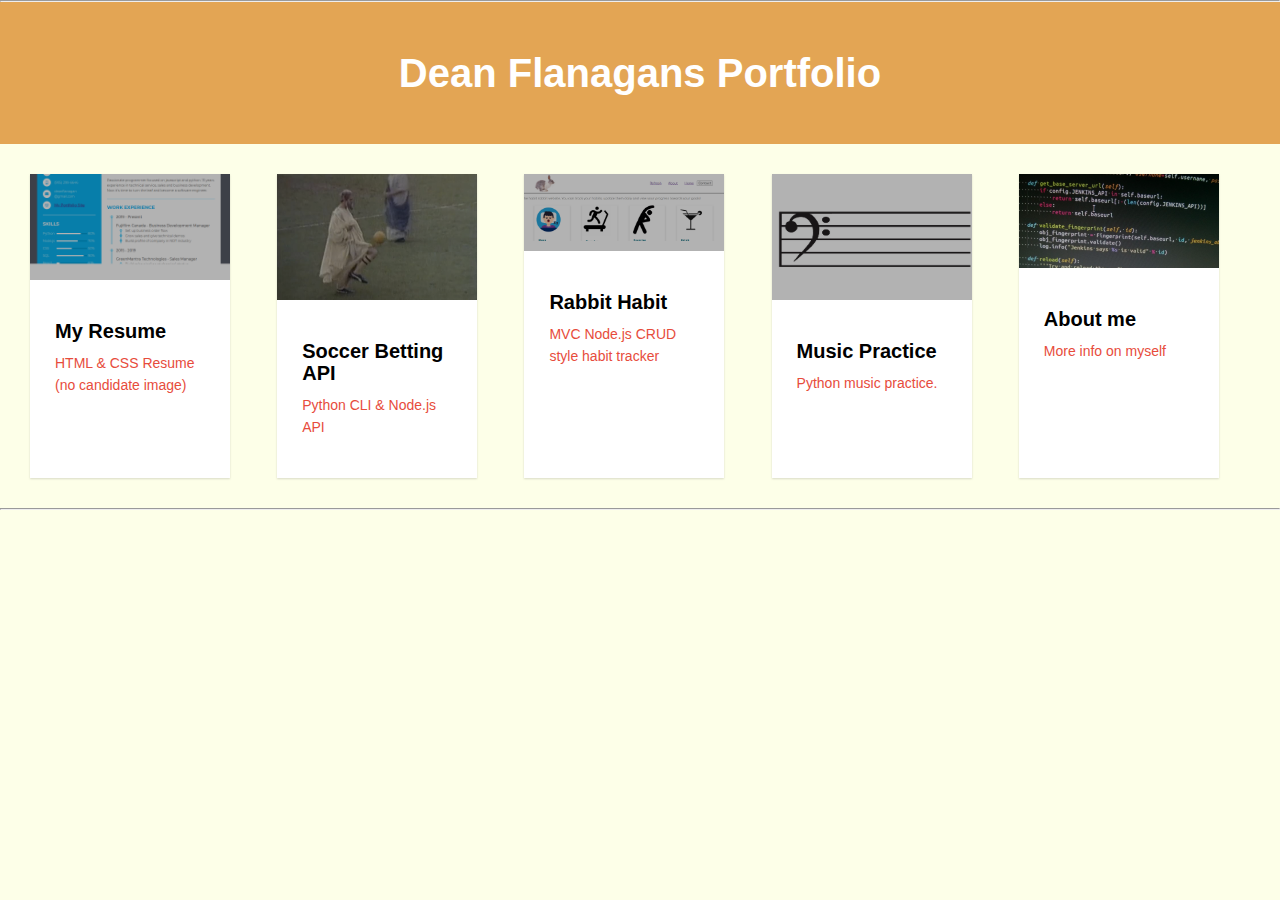
<file: index.html>
<html>
  <head>
    <title>Deans Portfolio Page</title>
    <link rel="stylesheet" href="index_styles.css" />
    <link rel="stylesheet" href="cards.css" />
  </head>

  <body>
    <hr />

    <div class="header">
      <h1>Dean Flanagans Portfolio</h1>
    </div>

    <div class="cards-container">
      <article class="card">
        <a href="./resume.html">
          <div class="card__media">
            <img src="./resume_preview.png" alt="Card image" />
          </div>
        </a>

        <div class="card__content">
          <header class="card__header">
            <h2 class="card__title">My Resume</h2>
            <div class="card__subtitle">
              HTML & CSS Resume (no candidate image)
            </div>
          </header>
          <p class="card__excerpt">
            This is my resume made using CSS and HTML. I adapted it from a
            resume template online. All the links to my social work.
          </p>
        </div>
      </article>
      <article class="card">
        <a href="https://github.com/spankyf/soccer-betting">
          <div class="card__media">
            <img src="./soccer-python.jpg" alt="Card image" />
          </div>
        </a>

        <div class="card__content">
          <header class="card__header">
            <h2 class="card__title">Soccer Betting API</h2>
            <div class="card__subtitle">Python CLI & Node.js API</div>
          </header>
          <p class="card__excerpt">
            I got interested in programming when I wanted to convert my Excel
            betting models to Python. Since then I have created app's for
            scraping odds, performing logistic regression and automated betting
            to 'get on' using bookie API when the lines are soft.Github
            <a href="https://github.com/spankyf/soccer-betting">here.</a>
          </p>
        </div>
      </article>
      <article class="card">
        <a href="https://powerful-scrubland-29433.herokuapp.com/">
          <div class="card__media">
            <img src="./habit_preview.png" alt="Card image" />
          </div>
        </a>

        <div class="card__content">
          <header class="card__header">
            <h2 class="card__title">Rabbit Habit</h2>
            <div class="card__subtitle">
              MVC Node.js CRUD style habit tracker
            </div>
          </header>
          <p class="card__excerpt">
            This was my first project that I deployed. A lot of pride in getting
            it up. Obviously it was a great learning experience but this needs
            to be a SPA as the loading is painful. Github
            <a href="https://github.com/spankyf/rabbit-habit-two">here.</a>
          </p>
        </div>
      </article>
      <article class="card">
        <a href="https://github.com/spankyf/music-practice-II">
          <div class="card__media">
            <img src="./bass_clef.jpg" alt="Card image" />
          </div>
        </a>

        <div class="card__content">
          <header class="card__header">
            <h2 class="card__title">Music Practice</h2>
            <div class="card__subtitle">Python music practice.</div>
          </header>
          <p class="card__excerpt">
            This is my current project. I'm looking to learn Flask and use it to
            host a music practice app. Github
            <a href="https://github.com/spankyf/music-practice-II">here.</a>
          </p>
        </div>
      </article>
      <article class="card">
        <a href="./about.html">
          <div class="card__media">
            <img src="./code.jpg" alt="Card image" />
          </div>
        </a>

        <div class="card__content">
          <header class="card__header">
            <h2 class="card__title">About me</h2>
            <div class="card__subtitle">More info on myself</div>
          </header>
          <p class="card__excerpt">
            I list some of my skills and accomplishments
            <a href="./about.html">here.</a>
          </p>
        </div>
      </article>
    </div>

    <!-- <a href="about.html"> Here's the about page for a bit more about myself</a> -->

    <hr />
  </body>
</html>
</file>
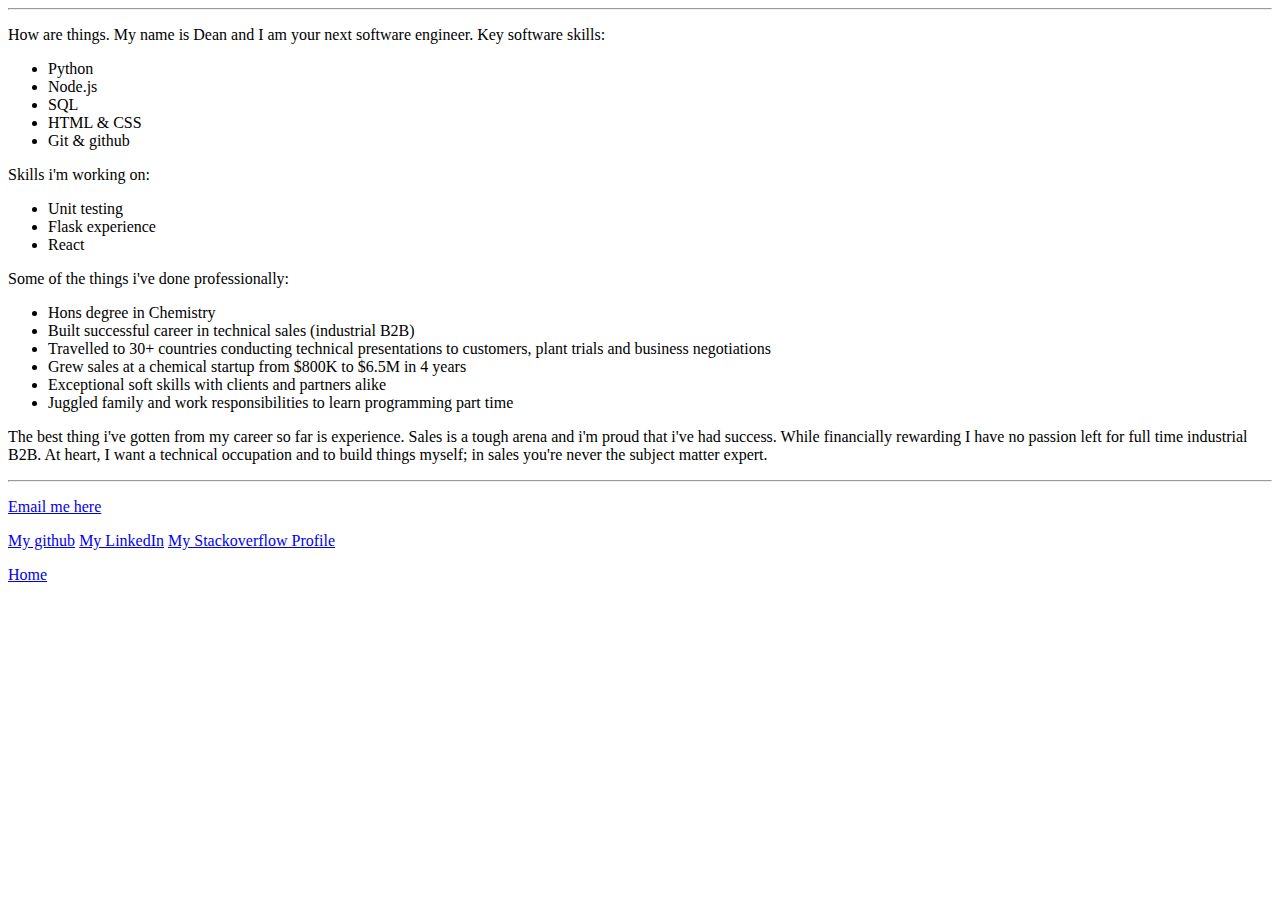
<file: about.html>
<html>
  <head>
    <title>Deans Portfolio Page</title>
  </head>

  <body>
    <hr />

    <p>
      How are things. My name is Dean and I am your next software engineer. Key
      software skills:
    </p>

    <ul>
      <li>Python</li>
      <li>Node.js</li>
      <li>SQL</li>
      <li>HTML & CSS</li>
      <li>Git & github</li>
    </ul>
    <p>Skills i'm working on:</p>

    <ul>
      <li>Unit testing</li>
      <li>Flask experience</li>
      <li>React</li>
    </ul>
    <p>Some of the things i've done professionally:</p>
    <ul>
      <li>Hons degree in Chemistry</li>
      <li>Built successful career in technical sales (industrial B2B)</li>
      <li>
        Travelled to 30+ countries conducting technical presentations to
        customers, plant trials and business negotiations
      </li>
      <li>Grew sales at a chemical startup from $800K to $6.5M in 4 years</li>
      <li>Exceptional soft skills with clients and partners alike</li>
      <li>
        Juggled family and work responsibilities to learn programming part time
      </li>
    </ul>

    <p>
      The best thing i've gotten from my career so far is experience. Sales is a
      tough arena and i'm proud that i've had success. While financially
      rewarding I have no passion left for full time industrial B2B. At heart, I
      want a technical occupation and to build things myself; in sales you're
      never the subject matter expert.
    </p>

    <hr />
    <p><a href="mailto:deanflanagan@gmail.com"> Email me here</a></p>
    <a href="https://github.com/spankyf"> My github</a>
    <a href="https://www.linkedin.com/in/dean-flanagan/"> My LinkedIn</a>
    <a href="https://stackoverflow.com/users/4889550/noblerthanoedipus">
      My Stackoverflow Profile</a
    >
    <p><a href="./index.html"> Home</a></p>
  </body>
</html>
</file>
<file: index_styles.css>
* {
  margin: 0;
  padding: 0;
  box-sizing: border-box;
  list-style: none;
  font-family: "Montserrat", sans-serif;
}

body {
  background: #fdffe8;
  font-size: 14px;
  line-height: 22px;
  color: #555555;
}

.header {
  padding: 60px;
  text-align: center;
  background: #e3a554;
  color: white;
  font-size: 20px;
}

.cards-container {
  display: grid;
  padding: 30px;
  grid-template-columns: repeat(5, 1fr);

  grid-auto-rows: auto;

  grid-gap: 1rem;
}
</file>
<file: cards.css>
.card {
  width: 200px;
  background: #fff;
  transition: box-shadow 0.3s ease-in-out;
  box-shadow: 0 1px 2px 0 rgba(0, 0, 0, 0.15);
}

/* Add box shadow to entire card on hover */
.card:hover {
  box-shadow: 0 1px 35px 0 rgba(0, 0, 0, 0.3);
}

/* Creates variation of card component in a wide format */
.card.card--wide {
  display: flex;
  justify-content: center;
  align-items: center;
  width: 768px;
}

.card__media {
  position: relative;
  width: 200px;
}

/* Adds transparent overlay over image. */
.card__media::before {
  content: "";
  display: block;
  position: absolute;
  top: 0;
  bottom: 0;
  left: 0;
  right: 0;
  background: rgba(0, 0, 0, 0.3);
}

.card__media img {
  display: block;
  max-width: 100%;
  height: auto;
}

.card__date {
  position: absolute;
  right: 20px;
  top: 20px;
  display: flex;
  justify-content: center;
  align-items: center;
  flex-direction: column;
  width: 70px;
  height: 70px;
  border-radius: 50%;
  background: #e74c3c;
  color: white;
  font-weight: bold;
}

.date--day {
  font-size: 20px;
  line-height: 1;
}

.date--month {
  font-size: 14px;
  line-height: 1;
  text-transform: uppercase;
}

.card__category {
  position: absolute;
  bottom: 0;
  left: 0;
  font-size: 14px;
  font-weight: bold;
  letter-spacing: 0.06em;
  display: inline-block;
  color: white;
  background: #e74c3c;
  text-align: center;
  padding: 5px 15px;
  text-transform: uppercase;
}

.card__content {
  padding: 40px 25px;
  color: #999999;
  transition: all 0.3s cubic-bezier(0.37, 0.75, 0.61, 1.05) 0s;
}

/* Changes padding on wide card */
.card--wide .card__content {
  padding: 20px 20px;
  width: calc(100% - 300px);
}

/* By default we hide the excerpt on card long. */
.card__excerpt {
  max-height: 0;
  overflow: hidden;
  transition: max-height 0.3s ease-in-out;
}

/* Removes max-height on wide card */
.card--wide .card__excerpt {
  max-height: none;
}

/* On hover, we expand the excerpt container to show the text. */
.card:hover .card__excerpt {
  max-height: 300px;
}

.card__title {
  color: initial;
  margin: 0 0 10px;
  font-size: 20px;
}

.card__subtitle {
  color: #e74c3c;
  font-weight: 300;
}

.card__meta {
  color: #ccc;
  font-size: 14px;
}
</file>
